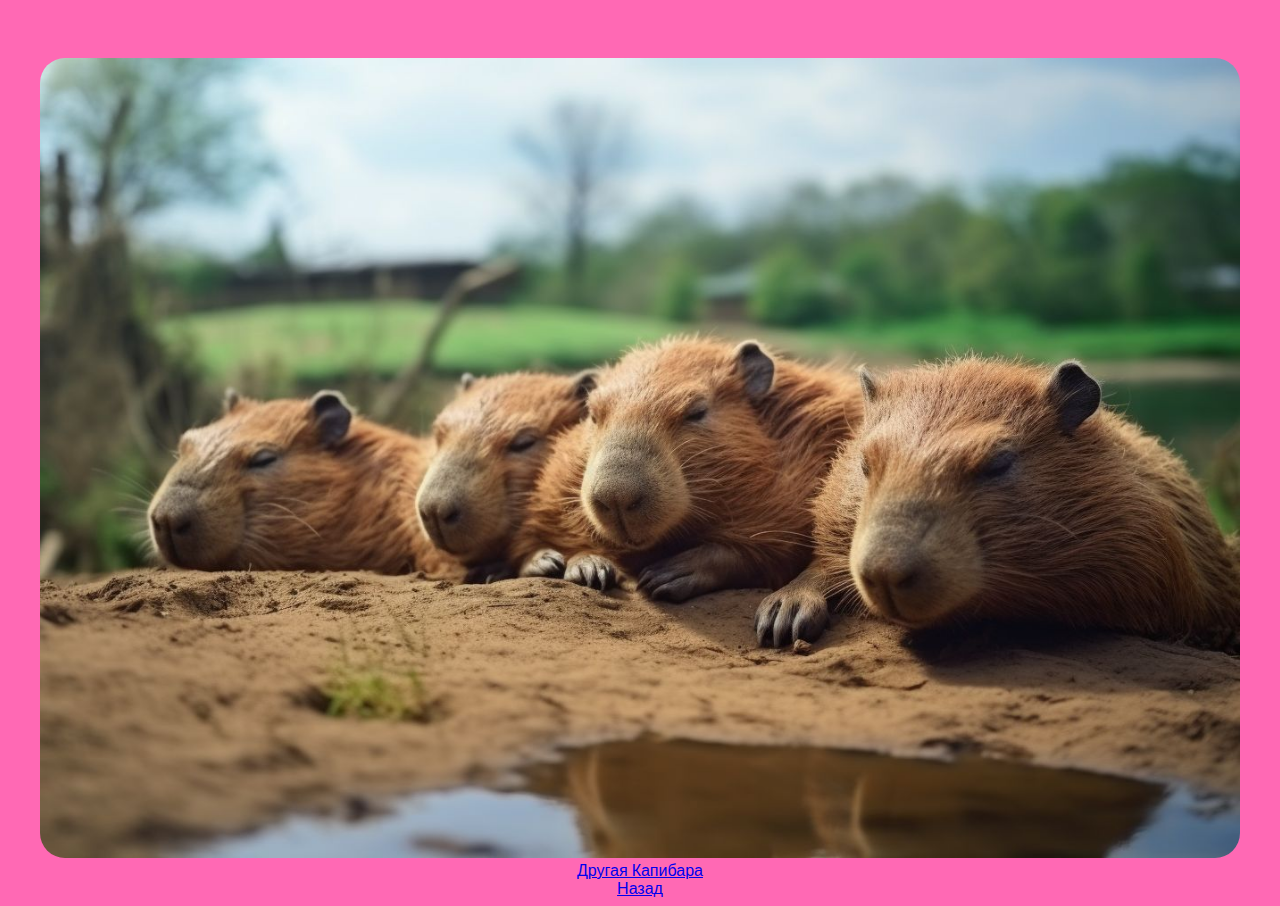
<file: html/i62.html>
<!DOCTYPE html>
<html lang="en">
<head>
    <meta charset="UTF-8">
    <meta name="viewport" content="width=device-width, initial-scale=1.0">
    <title>Document</title>
    <style>
@import url('https://fonts.googleapis.com/css2?family=Share+Tech&display=swap');
body {
  font-family: "Share Tech", sans-serif;
  font-weight: 400;
  font-style: normal;
}
</style>
</head>
<body bgcolor="	#FF69B4">
    <center>
    <img width="1200" src="/image/k2.jpg" alt="kapibara2" style="border-radius: 25px; margin-top: 50px;">
    <br>
    <a href="/html/i63.html">Другая Капибара</a>
    <br>
    <a href="/html/index.html">Назад</a>
</center>
</body>
</html>
</file>
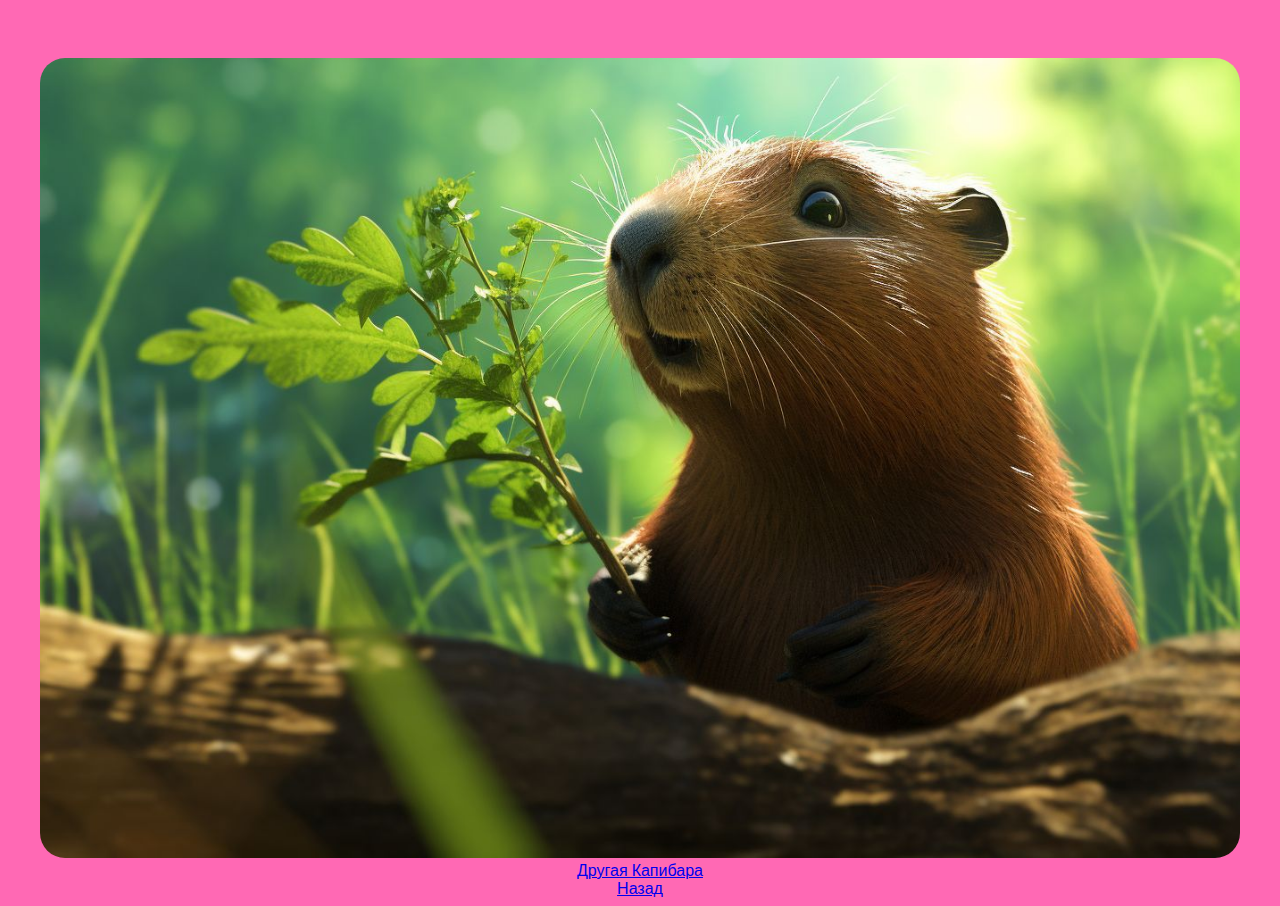
<file: html/i63.html>
<!DOCTYPE html>
<html lang="en">
<head>
    <meta charset="UTF-8">
    <meta name="viewport" content="width=device-width, initial-scale=1.0">
    <title>Document</title>
<style>
@import url('https://fonts.googleapis.com/css2?family=Share+Tech&display=swap');
body {
  font-family: "Share Tech", sans-serif;
  font-weight: 400;
  font-style: normal;
}
</style>
</head>
<body bgcolor="	#FF69B4">
<center>
    <img width="1200" src="/image/k3.jpg" alt="kapibara3" style="border-radius: 25px; margin-top: 50px;">
    <br>
    <a href="/html/i64.html">Другая Капибара</a>
    <br>
    <a href="/html/i62.html">Назад</a>
</center>
</body>
</html>
</file>
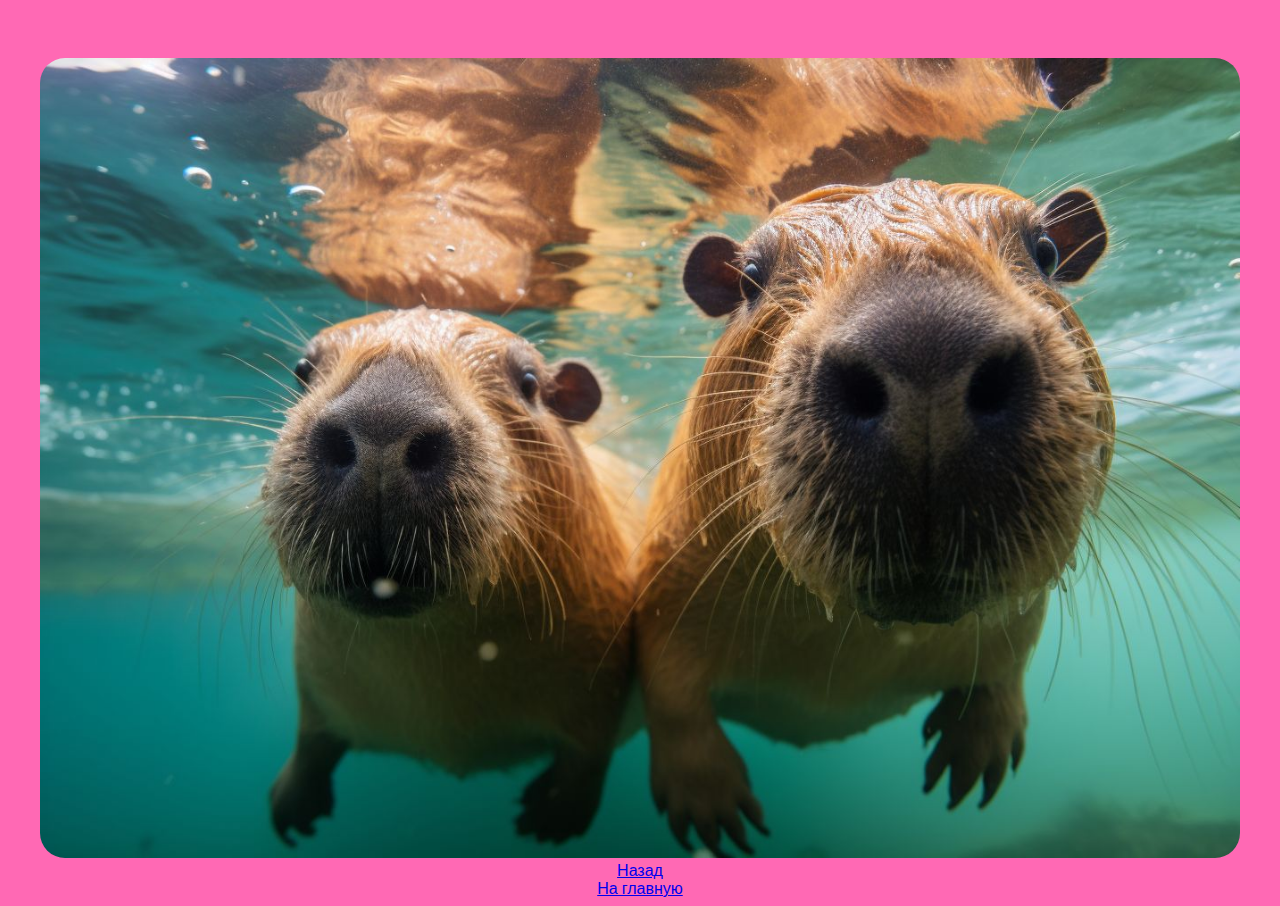
<file: html/i64.html>
<!DOCTYPE html>
<html lang="en">
<head>
    <meta charset="UTF-8">
    <meta name="viewport" content="width=device-width, initial-scale=1.0">
    <title>Document</title>
    <style>
@import url('https://fonts.googleapis.com/css2?family=Share+Tech&display=swap');
body {
  font-family: "Share Tech", sans-serif;
  font-weight: 400;
  font-style: normal;
}
</style>
</head>
<body bgcolor="	#FF69B4">
<center>
    <img width="1200" src="/image/k4.jpg" alt="kapibara4" style="border-radius: 25px; margin-top: 50px;">
<br>
    <a href="/html/i63.html">Назад</a>
    <br>
    <a href="/html/index.html">На главную</a>
    <br>
</center>
</body>
</html>
</file>
